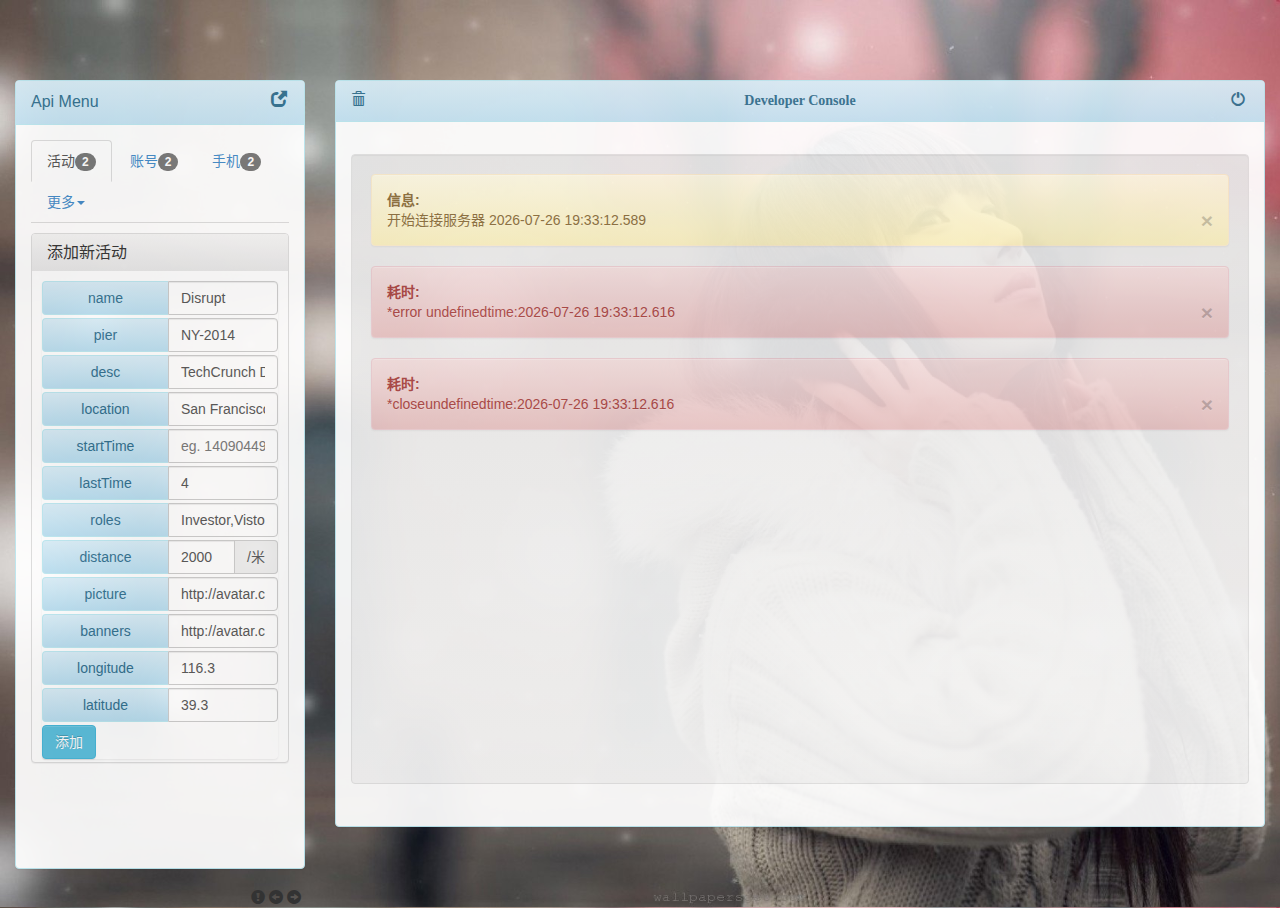
<file: index/index.html>
<!DOCTYPE html>
<html lang="zh-cn">
<head>
    <title>Api Console Beta | bootstrap</title>
    <meta http-equiv="Content-Type" content="text/html; charset=UTF-8">
    <meta name="viewport" content="width=device-width, initial-scale=1.0">
    <meta name="description" content="">
    <meta name="author" content="">
    <link rel="shortcut icon" href="../image/assets/favicon.ico" type="image/x-icon">
    <link rel="stylesheet" href="../stylesheets/main.css">
    <link rel="stylesheet" href="../stylesheets/login.css">
    <link rel="stylesheet" href="../stylesheets/profile.css">
    <link rel="stylesheet" href="../plugins/bootstrap/3.2.0/css/bootstrap-theme.min.css">
    <link rel="stylesheet" href="../plugins/bootstrap/3.2.0/css/bootstrap.min.css">

    <!--base-js-->
    <script src="../plugins/jquery/1.0.2/jquery.js"></script>
    <script src="../plugins/bootstrap/3.2.0/js/bootstrap.min.js"></script>

    <script src="../js/config/initCore.js"></script>
    <script src="../js/util/util.js"></script>
    <script src="../js/dao/dao.js"></script>
    <script src="../js/config/config.js"></script>

    <script src="../js/view/viewer.js"></script>
    <script src="../js/routes.js"></script>
    <script src="../js/register.js"></script>
    <script src="../js/extractor.js"></script>

    <!--service-->
    <script src="../js/service/accountService.js"></script>
    <script src="../js/service/snsService.js"></script>
    <script src="../js/service/discoverService.js"></script>
    <script src="../js/service/relationshipService.js"></script>
    <script src="../js/service/mobileService.js"></script>
    <script src="../js/service/infoService.js"></script>
    <script src="../js/service/systemService.js"></script>
    <script src="../js/service/eventsService.js"></script>

</head>
<body onload="init()">

<!--start option list-->
<div class="col-sm-3 col-md-3 mag-top" id="menu_float_pane">
    <div class="panel panel-info opacity">
        <!--start title menu-->
        <div class="panel-heading">
            <div class="panel-title">
                Api Menu
                <!--<span class="pull-right glyphicon glyphicon-cog cur menu" onclick="alert('小样,给你按钮你就点击!!')"></span>-->
                <span class="pull-right glyphicon glyphicon-new-window cur menu" title="打开会话窗口"
                      onclick="showChat()"></span>

            </div>
        </div>
        <!--stop title menu-->
        <div class="panel-body">
            <ul class="nav nav-tabs" role="tablist" id="navigator">
                <li class="dropdown" id="navigator_li">
                    <a class="dropdown-toggle" data-toggle="dropdown" href="#">更多<span class="caret"></span></a>
                    <ul class="dropdown-menu" role="menu" id="navigator_li_ul">
                    </ul>
                </li>
            </ul>
            <!--start tab content-->
            <div class="tab-content" id="show_pane">
            </div>
            <!--stop tab content-->
        </div>
    </div>
    <span class="pull-right glyphicon glyphicon-circle-arrow-right cur menu" onclick="pollingForward();"
          title="切换到下一张图片"></span>
    <span class="pull-right glyphicon glyphicon-circle-arrow-left cur menu" onclick="pollingBack();"
          title="切换到上一张图片">&nbsp;</span>
    <span class="pull-right glyphicon glyphicon-exclamation-sign cur menu" onclick="alert('谢谢您的反馈');"
          title=""></span>
</div>
<!--stop option list-->

<!--start chat window-->
<div class="col-sm-9 col-md-9 mag-top" id="chat_float_pane">
    <div class="panel panel-info opacity">
        <!--start chat window title-->
        <div class="panel-heading txt">
            Developer Console
            <span class="pull-left glyphicon glyphicon-trash cur menu" onclick="clearMsg();">&nbsp;</span>
            <span class="pull-right glyphicon glyphicon-off cur menu" onclick="closeChat();">&nbsp;</span>
        </div>
        <!--stop chat window title-->
        <!--start chat window panel-->
        <div class="panel-body chat" data-target="#navbar-example2">
            <div class="well scrollspy-chat-pane" data-offset="6" data-spy="scroll" id="return-alert">
            </div>
        </div>
        <!--stop chat window panel-->
    </div>
</div>
<!--stop chat window-->
<!--<footer class="mag-left">
    <span class="pull-left glyphicon glyphicon-circle-arrow-left cur menu" onclick="pollingBack();"
          title="切换到上一张图片">&nbsp;</span>
    <span class="pull-left glyphicon glyphicon-circle-arrow-right cur menu" onclick="pollingForward();"
          title="切换到下一张图片"></span>
    <span class="pull-left glyphicon glyphicon-exclamation-sign cur menu" onclick="alert('谢谢您的反馈');"
          title=""></span>
</footer>-->
</body>
</html>
</file>
<file: stylesheets/main.css>
body {
    font-size: 16px;
    font-family: "Open Sans", serif;
    background: transparent;
    /*background-color: #6B747A !important;*/
    background-image: url("../image/17.jpg");
    -webkit-background-size: cover;
    -moz-background-size: cover;
    -o-background-size: cover;
}

#logo {
    padding-left: 10px;
    padding-top: 5px;
}

.txt {
    text-align: center;
    font-size: 14px;
    font-family: '΢���ź�';
    text-shadow: none;
    font-weight: bold;
}

.wh {
    height: 70%;
}

.mt {
    margin-top: 10px;
}

.mb {
    margin-bottom: 10px;
}

.chat {
    margin-top: 7px;
    margin-bottom: 7px;
}

.scrollspy-pane {
    position: relative;
    height: 600px;
    margin-top: 10px;
    overflow: auto;
}

.scrollspy-chat-pane {
    position: relative;
    height: 630px;
    margin-top: 10px;
    overflow: auto;
}

.opacity {
    -moz-opacity: 0.93; /* FF 3.5以下 */
    opacity: 0.93; /* FF 3.5及以上 */
    filter: alpha(opacity=93); /* IE6及以上 */
    background: #fff;
}

.noopacity {
    background-color: transparent;
    color: #fff;
}

.menu {
    width: 18px;
    height: 18px;
}

.pad-within {
    padding: 10px;
}

.mag-within {
    margin: 10px;
}

.mag-top {
    margin-top: 80px;
}

.mag-left {
    margin-left: 20px;
}

.n_w {
    width: 126px !important;
}
</file>
<file: stylesheets/login.css>
.snsicon {
    width: 30px;
    height: 30px;
}

#visref {
    width: 35px;
    height: 35px;
}

.form-signin {
    max-width: 330px;
    padding: 15px;
    margin: 0 auto;
}

.form-signin .form-signin-heading, .form-signin .checkbox {
    margin-bottom: 10px;
}

.form-signin .checkbox {
    font-weight: normal;
}

.form-signin .form-control {
    position: relative;
    font-size: 16px;
    height: auto;
    padding: 10px;
    -webkit-box-sizing: border-box;
    -moz-box-sizing: border-box;
    box-sizing: border-box;
}

.form-signin .form-control:focus {
    z-index: 2;
}

.form-signin input[type="text"] {
    margin-bottom: -1px;
    border-bottom-left-radius: 0;
    border-bottom-right-radius: 0;
}

.form-signin input[type="password"] {
    margin-bottom: 10px;
    border-top-left-radius: 0;
    border-top-right-radius: 0;
}

.account-wall {
    margin-top: 20px;
    padding: 40px 0px 20px 0px;
    background-color: #f7f7f7;
    -moz-box-shadow: 0px 2px 2px rgba(0, 0, 0, 0.3);
    -webkit-box-shadow: 0px 2px 2px rgba(0, 0, 0, 0.3);
    box-shadow: 0px 2px 2px rgba(0, 0, 0, 0.3);
}

.login-title {
    color: #555;
    font-size: 18px;
    font-weight: 400;
    display: block;
}

.profile-img {
    width: 96px;
    height: 96px;
    margin: 0 auto 10px;
    display: block;
    -moz-border-radius: 50%;
    -webkit-border-radius: 50%;
    border-radius: 50%;
}

.need-help {
    margin-top: 10px;
}

.new-account {
    display: block;
    margin-top: 10px;
}
</file>
<file: stylesheets/profile.css>
.headref {
    width: 35px;
    height: 35px;
    margin-top: 8px;
}

.userref {
    width: 55px;
    height: 55px;
}

.profileref {
    width: 70px;
    height: 70px;
    margin-top: 80px;
}

.nick {
    color: #ffffff;
}

.visref {
    width: 35px;
    height: 35px;
}

.snsicon2 {
    width: 20px;
    height: 20px;
}

.cur {
    cursor: pointer;
}

.fl {
    float: left;
}

.fr {
    float: right;
}

.tit {
    background-color: #6B747A;
}

.liicon {
    height: 20px;
    width: 22px;
}
</file>
